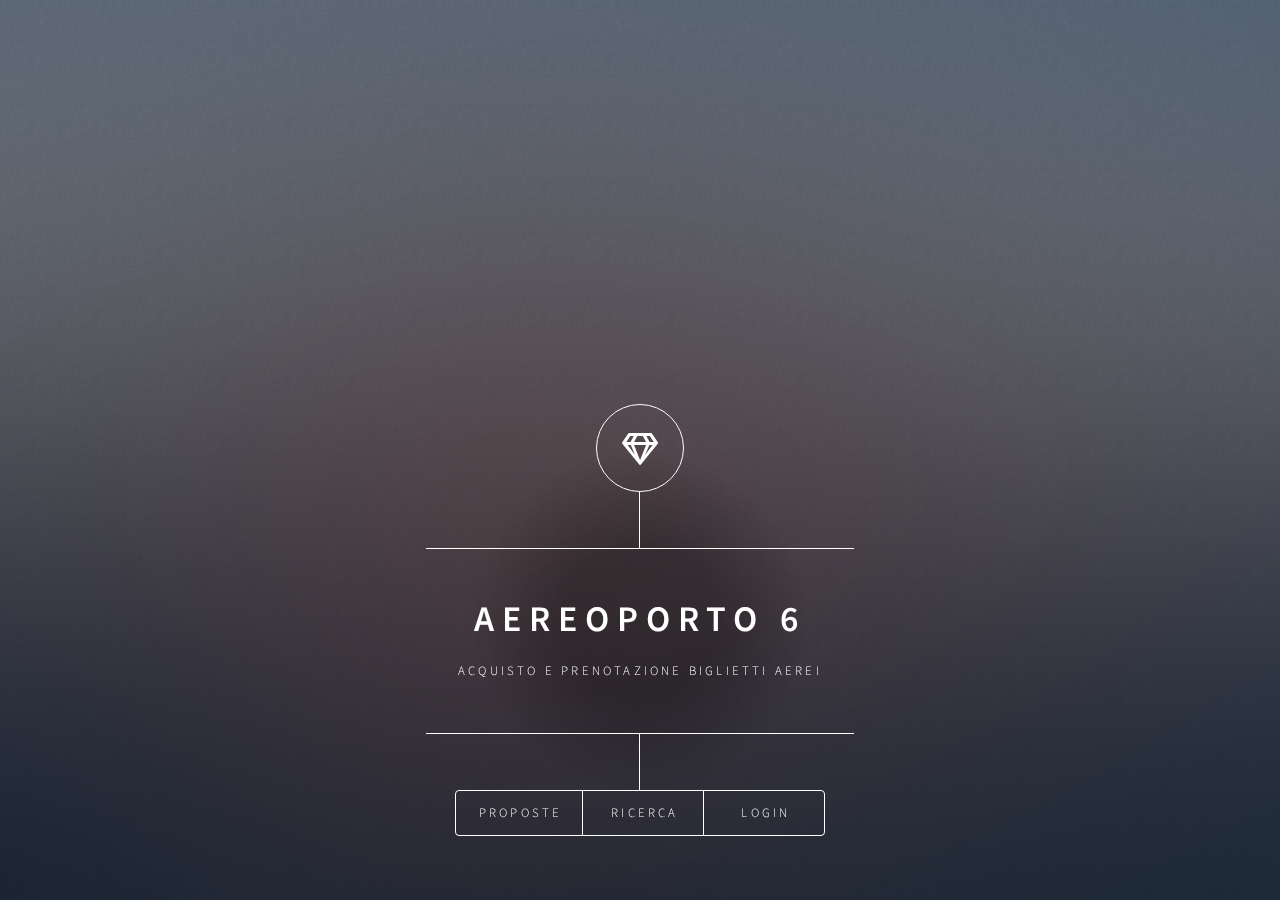
<file: progetto-aereo-6/WebContent/index.html>
﻿
<!DOCTYPE HTML>

<html>
<head>
<title>Aereoporto 6</title>
<meta charset="utf-8" />
<meta name="viewport"
	content="width=device-width, initial-scale=1, user-scalable=no" />
<link rel="stylesheet" href="assets/css/main.css" />
<link rel="stylesheet" href="assets/css/noscript.css" />
</head>
<body onload="loadJSON()">
	<!-- Wrapper -->
	<div id="wrapper">
		<!-- Header -->
		<header id="header">
			<div class="logo">
				<span class="icon fa-gem"></span>
			</div>
			<div class="content">
				<div class="inner">
					<h1>AEREOPORTO 6</h1>
					<p>acquisto e prenotazione biglietti aerei</p>
				</div>
			</div>
			<nav>
				<ul>
					<li><a href="#proposte">Proposte</a></li>
					<li><a href="ricercavoli.html">Ricerca</a></li>
					<li><a href="#login">Login</a></li>
				</ul>
			</nav>
		</header>
		<!-- Main -->
		<div id="main">

			<!-- proposte -->
			<article id="proposte">
				<h2 class="major">Proposte</h2>
				<section>
					<h3 class="major">
						Voli disponibili <a href="ricercavoli.html">Ricerca
							approfondita</a>
					</h3>

					<div class="tabella-ticket" id="tabellaProposte">
						
					</div>
				</section>
			</article>
			<!-- login -->
			<article id="login">
				<h2 class="major">Login</h2>

				<section>
					<h3 class="major">Per favore fai il login prima di continuare</h3>
					<form method="POST" name="modul" action="login.html">
						Username<input type="text" name="username" value=""> 
						Password<input type="password" name="password" value="">
							<br>
							 <input type="button" value="Invia" onClick="convalida()">
							  <a href="#registrazione"><input type="button" value="Registrazione"></a>
					</form>
				</section>

			</article>

			<article id="registrazione">
				<h2 class="major">Registrazione</h2>

				<section>
					<h3 class="major">form</h3>
					<form method="post" name="modulo" action="login.html">
						Nome<input type="text" name="nome"> Cognome<input
							type="text" name="cognome">
							 Username<input type="text"
							name="username">
							 Password<input type="password"
							name="password"> Conferma password<input
							type="password" name="conferma"> Data di nascita (es: 12/04/1978)<input
							type="text" name="nascita">
							 Città <input type="text"name="città"> 
							 Indirizzo<input type="text"
							name="indirizzo"> Telefono(senza spazi nè simboli)<input
							type="text" name="telefono"> Email<input type="text"
							name="email"> <br> <input type="button"
							value="Invia" onClick="registrazione()">
					</form>
				</section>
			</article>
		</div>

	</div>

	<!-- BG -->
	<div id="bg"></div>

	<!-- Scripts -->
	<script src="assets/js/script.js"></script>
	<script src="assets/js/jquery.min.js"></script>
	<script src="assets/js/browser.min.js"></script>
	<script src="assets/js/breakpoints.min.js"></script>
	<script src="assets/js/util.js"></script>
	<script src="assets/js/main.js"></script>

</body>
</html>
</file>
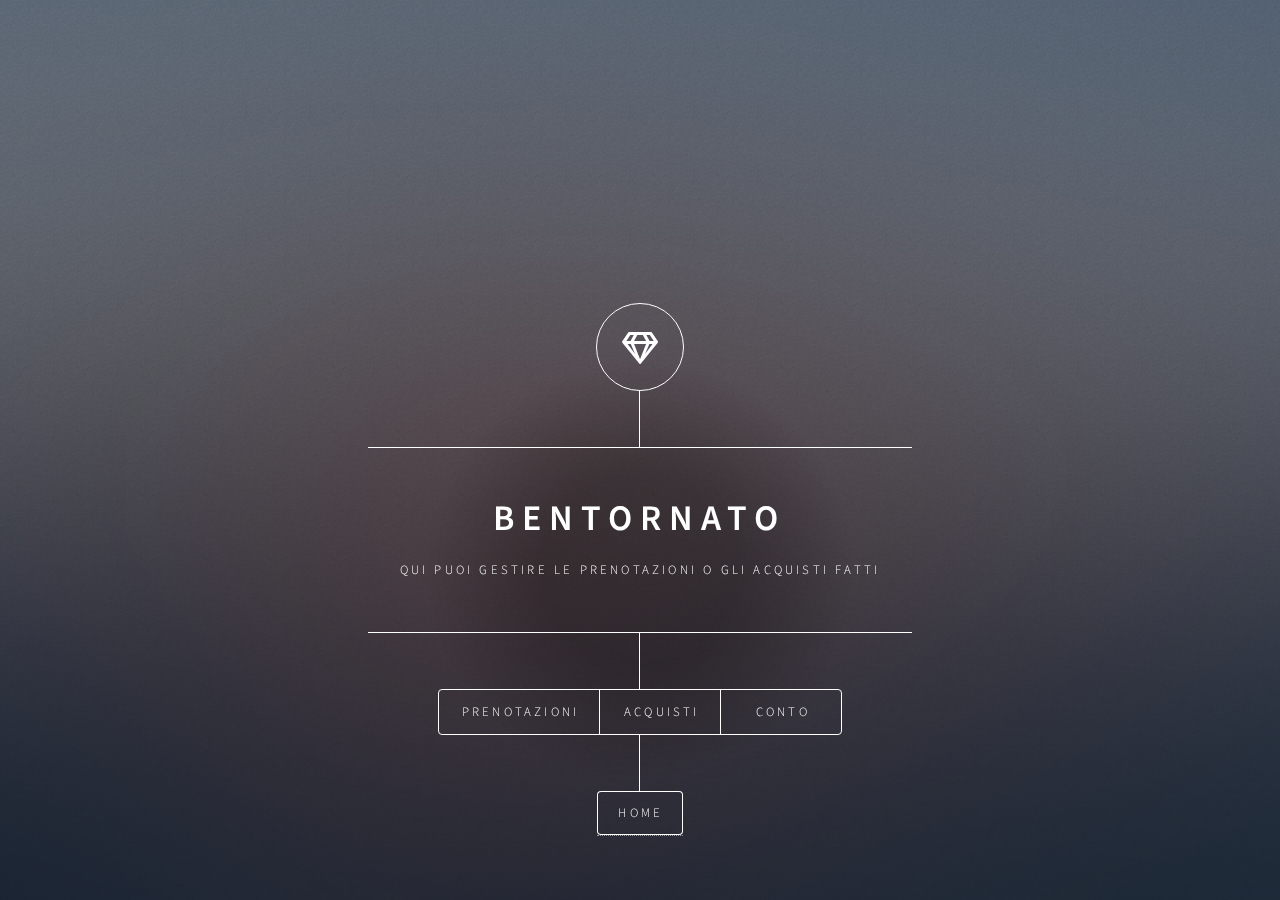
<file: progetto-aereo-6/WebContent/login.html>
﻿
<!DOCTYPE HTML>
<html>
<head>
<title>Aereoporto 6/login</title>
<meta charset="utf-8" />
<meta name="viewport"
	content="width=device-width, initial-scale=1, user-scalable=no" />
<link rel="stylesheet" href="assets/css/main.css" />
	<link rel="stylesheet" href="assets/css/noscript.css" />
</head>
<body onload="tabellaCliente()">

	<!-- Wrapper -->
	<div id="wrapper">

		<!-- Header -->
		<header id="header">
			<div class="logo">
				<span class="icon fa-gem"></span>
			</div>
			<div class="content">
				<div class="inner">
					<h1>Bentornato</h1>
					<p>qui puoi gestire le prenotazioni o gli acquisti fatti</p>
				</div>
			</div>
			<nav>
				<ul>
					<li><a href="#prenota">Prenotazioni</a></li>
					<li><a href="#acquisti">Acquisti</a></li>
					<li><a href="#conto">Conto</a></li>
				</ul>
			</nav>
				<a href="index.html"><input type="button" value="home"></a>
		</header>

		<!-- Main -->
		<div id="main">

			<!-- proposte -->
			<article id="prenota">
				<h2 class="major">Prenotazioni</h2>
				<section>
					<h3 class="major">
						Voli disponibili 
					</h3>
					<div class="tabella-ticket" id="tabellaPrenotazioneCliente">
					</div>
				</section>
			</article>
			<!-- login -->
				<article id="acquisti">
				<h2 class="major">Acquisti</h2>
				<section>
					<h3 class="major">
						Voli disponibili
					</h3>
					<div class="tabella-ticket" id="tabellaAcquistiCliente">
						
					</div>
				</section>
			</article>
			
			<article id="conto">
				<h2 class="major">Conto Corrente</h2>
				<section>
					<h3 class="major">
						Voli disponibili
					</h3>
					<div class="tabella-ticket" id="tabellaContoCliente">
						
					</div>
				</section>
			</article>

		</div>
	</div>
	<!-- BG -->
	<div id="bg"></div>

	<!-- Scripts -->
	<script src="assets/js/script.js"></script>
	<script src="assets/js/jquery.min.js"></script>
	<script src="assets/js/browser.min.js"></script>
	<script src="assets/js/breakpoints.min.js"></script>
	<script src="assets/js/util.js"></script>
	<script src="assets/js/main.js"></script>

</body>
</html>
</file>
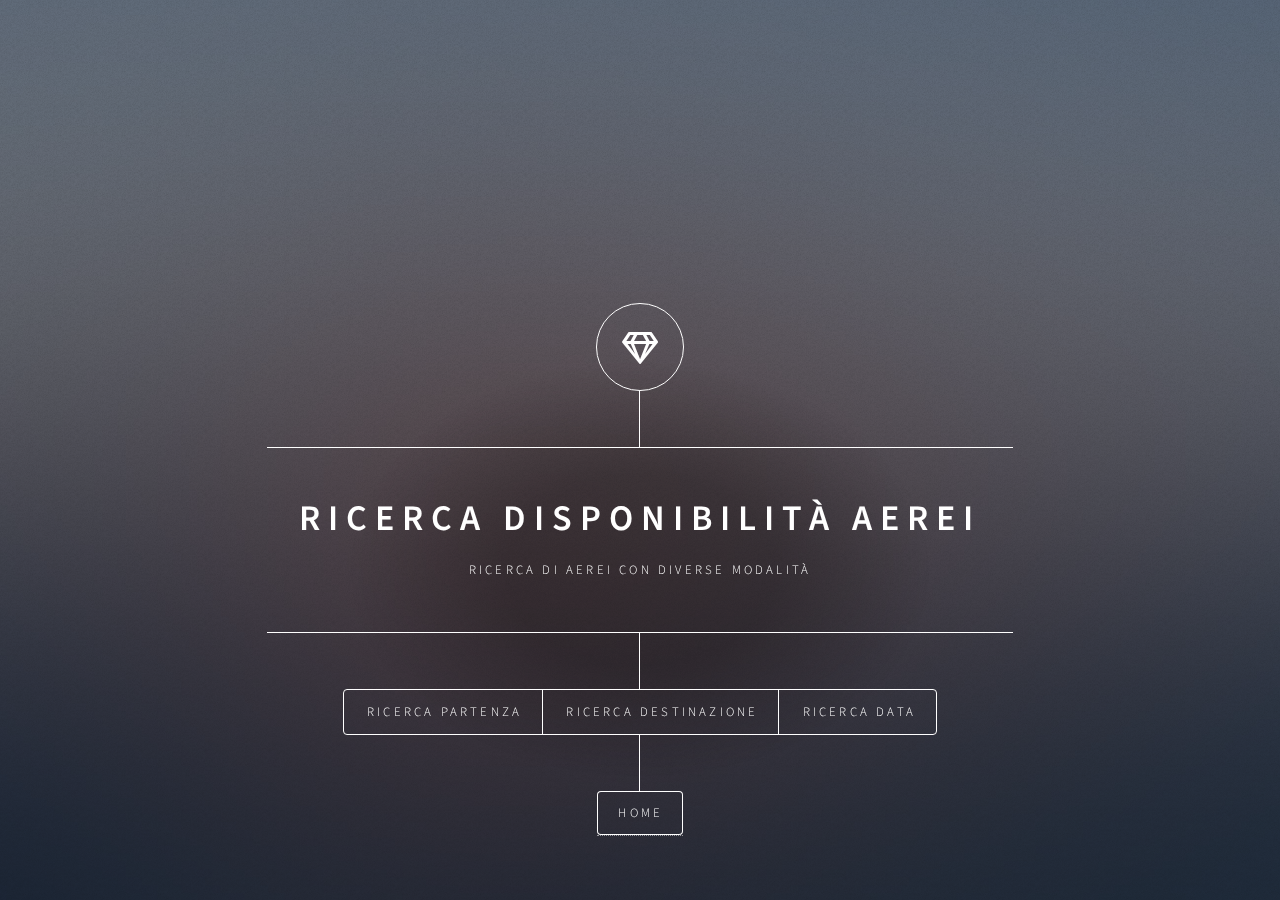
<file: progetto-aereo-6/WebContent/ricercavoli.html>
<!DOCTYPE HTML>
<html>
<head>
<title>Aereoporto 6/Ricerca Aerei</title>
<meta charset="utf-8" />
<meta name="viewport"
	content="width=device-width, initial-scale=1, user-scalable=no" />
<link rel="stylesheet" href="assets/css/main.css" />
</head>
<body class="is-preload">

	<!-- Wrapper -->
	<div id="wrapper">

		<!-- Header -->
		<header id="header">
			<div class="logo">
				<span class="icon fa-gem"></span>
			</div>
			<div class="content">
				<div class="inner">
					<h1>Ricerca Disponibilità Aerei</h1>
					<p>ricerca di aerei con diverse modalità</p>
				</div>
			</div>
			<nav>
				<ul>
					<li><a href="#aereoportoPartenza">Ricerca partenza</a></li>
					<li><a href="#aereoportoDestinazione">Ricerca destinazione</a></li>
					<li><a href="#data">Ricerca data</a></li>
				</ul>
			</nav>

			<a href="index.html"><input type="button" value="home"></a>

		</header>

		<!-- Main -->
		<div id="main">

			<!-- ricerca aereoporto di partenza -->
			<article id="aereoportoPartenza">
				<h2 class="major">aereoporto di partenza</h2>
				<section>
					<form action="">
						<select name="airports" onchange="ricercaPartenza(this.value)">
							<option value="">Select an airport:</option>
							<option value="Milano">Milano</option>
							<option value="Torino">Torino</option>
							<option value="Napoli">Napoli</option>
							<option value="Bari">Bari</option>
							<option value="Roma">Roma</option>
						</select>
					</form>
					<br>
				</section>
				<div class="tabella-ticket" id="tabellaRicercaAirport"></div>
			</article>

			<!-- ricerca per destinazione -->
			<article id="aereoportoDestinazione">
				<h2 class="major">Aereoporto di destinazione</h2>
				<section>
					<form action="">
						<select name="airports" onchange="ricercaDestinazione(this.value)">
							<option value="">Select an airport:</option>
							<option value="Milano">Milano</option>
							<option value="Torino">Torino</option>
							<option value="Napoli">Napoli</option>
							<option value="Bari">Bari</option>
							<option value="Roma">Roma</option>
						</select>
					</form>
					<br>

				</section>
				<div class="tabella-ticket" id="tabellaRicercaAirportDestinazione"></div>
			</article>

			<article id="data">
				<h2 class="major">Ricerca per Data</h2>
				<section>
					<form id="sceltaData" action="#tabellaData" >
						<div class="nativeDateTimePicker">
							<label for="party">Choose a date and time for your departure:</label>
							<input type="datetime-local" id="party" name="bday"> <span
								class="validity"></span>
						</div>
						<p class="fallbackLabel">Choose a date and time for your
							departure:</p>
						<div class="fallbackDateTimePicker">
							<div>
								<span> <label for="day">Day:</label> <select id="day" name="day"></select>
								</span> <span> <label for="month">Month:</label> <select
									id="month" name="month">
										<option selected>1</option>
										<option>2</option>
										<option>3</option>
										<option>4</option>
										<option>5</option>
										<option>6</option>
										<option>7</option>
										<option>8</option>
										<option>9</option>
										<option>10</option>
										<option>11</option>
										<option>12</option>
								</select>
								</span> <span> <label for="year">Year:</label> <select id="year"
									name="year">
								</select>
								</span>
							</div>
							<div>
								<span> <label for="hour">Hour:</label> <select id="hour"
									name="hour">
								</select>
								</span> <span> <label for="minute">Minute:</label> <select
									id="minute" name="minute">
								</select>
								</span>
							</div>
						</div>
						<br>
						<ul class="actions">
							<li><input type="submit"  value="Send Info" onclick="ricercaData()" 
								class="primary" /></li>
						</ul>
					</form>
					<br>
				</section>
			</article>
			
			<article id="tabellaData">
				<h2 class="major">Ricerca per Data</h2>
				<section>
					<div class="tabella-ticket" id="tabellaRicercaData"></div>
					<br>
				</section>
			</article>
			
			<article id="login">
				<h2 class="major">Login</h2>


				<section>
					<h3 class="major">Form</h3>
					<form method="post" action="login.html" onclick="convalida()">
						<div class="fields">
							<div class="field half">
								<label for="name">Username</label> <input type="text"
									name="name" id="name" value="" placeholder="Jane Doe" />
							</div>
							<div class="field half">
								<label for="password">Password</label> <input type="password"
									name="password" id="password" value=""
									placeholder="password" />
							</div>
						</div>
						<ul class="actions">
							<li><input type="submit" value="Invia"
								class="primary" /></li>
							<li><input type="reset" value="Reset" /></li>
							<li><a href="#registrazione"><input type="button" value="Registrazione" /></a></li>
							
						</ul>
					</form>
				</section>

			</article>

			<article id="registrazione">
				<h2 class="major">Registrazione</h2>
				<section>
					<h3 class="major">Form</h3>
					<form method="post" name="modulo" action="login.html">
						Nome<input type="text" name="nome"> Cognome<input
							type="text" name="cognome"> Nickname<input type="text"
							name="nickname"> Password<input type="password"
							name="password"> Conferma password<input
							type="password" name="conferma"> Data di nascita (es: 12/04/1978)<input
							type="text" name="nascita">
							 Città <input type="text"name="città"> 
							 Indirizzo<input type="text"
							name="indirizzo"> Telefono(senza spazi nè simboli)<input
							type="text" name="telefono"> Email<input type="text"
							name="email"> <br> <input type="button"
							value="Invia" onClick="registrazione()">
					</form>
				</section>

			</article>
			
		</div>
	</div>
	<!-- BG -->
	<div id="bg"></div>

	<!-- Scripts -->
	<script src="assets/js/script.js"></script>
	<script src="assets/js/jquery.min.js"></script>
	<script src="assets/js/browser.min.js"></script>
	<script src="assets/js/breakpoints.min.js"></script>
	<script src="assets/js/util.js"></script>
	<script src="assets/js/main.js"></script>

</body>
</html>
</file>
<file: progetto-aereo-6/WebContent/assets/css/noscript.css>
/*
	Dimension by HTML5 UP
	html5up.net | @ajlkn
	Free for personal and commercial use under the CCA 3.0 license (html5up.net/license)
*/

/* BG */

	body.is-preload #bg:before {
		background-color: transparent;
	}

/* Header */

	body.is-preload #header {
		-moz-filter: none;
		-webkit-filter: none;
		-ms-filter: none;
		filter: none;
	}

		body.is-preload #header > * {
			opacity: 1;
		}

		body.is-preload #header .content .inner {
			max-height: none;
			padding: 3rem 2rem;
			opacity: 1;
		}

/* Main */

	#main article {
		opacity: 1;
		margin: 4rem 0 0 0;
	}
</file>
<file: progetto-aereo-6/WebContent/assets/css/main.css>
@import url(fontawesome-all.min.css);
@import url("https://fonts.googleapis.com/css?family=Source+Sans+Pro:300italic,600italic,300,600");

/*
	Dimension by HTML5 UP
	html5up.net | @ajlkn
	Free for personal and commercial use under the CCA 3.0 license (html5up.net/license)
*/

html, body, div, span, applet, object,
iframe, h1, h2, h3, h4, h5, h6, p, blockquote,
pre, a, abbr, acronym, address, big, cite,
code, del, dfn, em, img, ins, kbd, q, s, samp,
small, strike, strong, sub, sup, tt, var, b,
u, i, center, dl, dt, dd, ol, ul, li, fieldset,
form, label, legend, table, caption, tbody,
tfoot, thead, tr, th, td, article, aside,
canvas, details, embed, figure, figcaption,
footer, header, hgroup, menu, nav, output, ruby,
section, summary, time, mark, audio, video {
	margin: 0;
	padding: 0;
	border: 0;
	font-size: 150%;
	font: inherit;
	vertical-align: baseline;}

article, aside, details, figcaption, figure,
footer, header, hgroup, menu, nav, section {
	display: block;}

body {
	line-height: 1;
}

ol, ul {
	list-style: none;
}

blockquote, q {
	quotes: none;
}

	blockquote:before, blockquote:after, q:before, q:after {
		content: '';
		content: none;
	}

table {
	border-collapse: collapse;
	border-spacing: 0;
}

body {
	-webkit-text-size-adjust: none;
}

mark {
	background-color: transparent;
	color: inherit;
}

input::-moz-focus-inner {
	border: 0;
	padding: 0;
}

input, select, textarea {
	-moz-appearance: none;
	-webkit-appearance: none;
	-ms-appearance: none;
	appearance: none;
}

/* Basic */

	@-ms-viewport {
		width: device-width;
	}

	@media screen and (max-width: 480px) {

		html, body {
			min-width: 320px;
		}

	}

	html {
		box-sizing: border-box;
	}

	*, *:before, *:after {
		box-sizing: inherit;
	}

	body {
		background: #1b1f22;
	}

		body.is-preload *, body.is-preload *:before, body.is-preload *:after {
			-moz-animation: none !important;
			-webkit-animation: none !important;
			-ms-animation: none !important;
			animation: none !important;
			-moz-transition: none !important;
			-webkit-transition: none !important;
			-ms-transition: none !important;
			transition: none !important;
		}

/* Type */

	html {
		font-size: 16pt;
	}

		@media screen and (max-width: 1680px) {

			html {
				font-size: 12pt;
			}

		}

		@media screen and (max-width: 736px) {

			html {
				font-size: 11pt;
			}

		}

		@media screen and (max-width: 360px) {

			html {
				font-size: 10pt;
			}

		}

	body, input, select, textarea {
		color: #ffffff;
		font-family: "Source Sans Pro", sans-serif;
		font-weight: 300;
		font-size: 1rem;
		line-height: 1.65;
	}

	a {
		-moz-transition: color 0.2s ease-in-out, background-color 0.2s ease-in-out, border-bottom-color 0.2s ease-in-out;
		-webkit-transition: color 0.2s ease-in-out, background-color 0.2s ease-in-out, border-bottom-color 0.2s ease-in-out;
		-ms-transition: color 0.2s ease-in-out, background-color 0.2s ease-in-out, border-bottom-color 0.2s ease-in-out;
		transition: color 0.2s ease-in-out, background-color 0.2s ease-in-out, border-bottom-color 0.2s ease-in-out;
		border-bottom: dotted 1px rgba(255, 255, 255, 0.5);
		text-decoration: none;
		color: inherit;
	}

		a:hover {
			border-bottom-color: transparent;
		}

	strong, b {
		color: #ffffff;
		font-weight: 600;
	}

	em, i {
		font-style: italic;
	}

	p {
		margin: 0 0 2rem 0;
	}

	h1, h2, h3, h4, h5, h6 {
		color: #ffffff;
		font-weight: 600;
		line-height: 1.5;
		margin: 0 0 1rem 0;
		text-transform: uppercase;
		letter-spacing: 0.2rem;
	}

		h1 a, h2 a, h3 a, h4 a, h5 a, h6 a {
			color: inherit;
			text-decoration: none;
		}

		h1.major, h2.major, h3.major, h4.major, h5.major, h6.major {
			border-bottom: solid 1px #ffffff;
			width: -moz-max-content;
			width: -webkit-max-content;
			width: -ms-max-content;
			width: max-content;
			padding-bottom: 0.5rem;
			margin: 0 0 2rem 0;
		}

	h1 {
		font-size: 2.25rem;
		line-height: 1.3;
		letter-spacing: 0.5rem;
	}

	h2 {
		font-size: 1.5rem;
		line-height: 1.4;
		letter-spacing: 0.5rem;
	}

	h3 {
		font-size: 1rem;
	}

	h4 {
		font-size: 0.8rem;
	}

	h5 {
		font-size: 0.7rem;
	}

	h6 {
		font-size: 0.6rem;
	}

	@media screen and (max-width: 736px) {

		h1 {
			font-size: 1.75rem;
			line-height: 1.4;
		}

		h2 {
			font-size: 1.25em;
			line-height: 1.5;
		}

	}

	sub {
		font-size: 0.8rem;
		position: relative;
		top: 0.5rem;
	}

	sup {
		font-size: 0.8rem;
		position: relative;
		top: -0.5rem;
	}

	blockquote {
		border-left: solid 4px #ffffff;
		font-style: italic;
		margin: 0 0 2rem 0;
		padding: 0.5rem 0 0.5rem 2rem;
	}

	code {
		background: rgba(255, 255, 255, 0.075);
		border-radius: 4px;
		font-family: "Courier New", monospace;
		font-size: 0.9rem;
		margin: 0 0.25rem;
		padding: 0.25rem 0.65rem;
	}

	pre {
		-webkit-overflow-scrolling: touch;
		font-family: "Courier New", monospace;
		font-size: 0.9rem;
		margin: 0 0 2rem 0;
	}

		pre code {
			display: block;
			line-height: 1.75;
			padding: 1rem 1.5rem;
			overflow-x: auto;
		}

	hr {
		border: 0;
		border-bottom: solid 1px #ffffff;
		margin: 2.75rem 0;
	}

	.align-left {
		text-align: left;
	}

	.align-center {
		text-align: center;
	}

	.align-right {
		text-align: right;
	}

/* Form */

	form {
		margin: 0 0 2rem 0;
	}

		form > :last-child {
			margin-bottom: 0;
		}

		form > .fields {
			display: -moz-flex;
			display: -webkit-flex;
			display: -ms-flex;
			display: flex;
			-moz-flex-wrap: wrap;
			-webkit-flex-wrap: wrap;
			-ms-flex-wrap: wrap;
			flex-wrap: wrap;
			width: calc(100% + 3rem);
			margin: -1.5rem 0 2rem -1.5rem;
		}

			form > .fields > .field {
				-moz-flex-grow: 0;
				-webkit-flex-grow: 0;
				-ms-flex-grow: 0;
				flex-grow: 0;
				-moz-flex-shrink: 0;
				-webkit-flex-shrink: 0;
				-ms-flex-shrink: 0;
				flex-shrink: 0;
				padding: 1.5rem 0 0 1.5rem;
				width: calc(100% - 1.5rem);
			}

				form > .fields > .field.half {
					width: calc(50% - 0.75rem);
				}

				form > .fields > .field.third {
					width: calc(100%/3 - 0.5rem);
				}

				form > .fields > .field.quarter {
					width: calc(25% - 0.375rem);
				}

		@media screen and (max-width: 480px) {

			form > .fields {
				width: calc(100% + 3rem);
				margin: -1.5rem 0 2rem -1.5rem;
			}

				form > .fields > .field {
					padding: 1.5rem 0 0 1.5rem;
					width: calc(100% - 1.5rem);
				}

					form > .fields > .field.half {
						width: calc(100% - 1.5rem);
					}

					form > .fields > .field.third {
						width: calc(100% - 1.5rem);
					}

					form > .fields > .field.quarter {
						width: calc(100% - 1.5rem);
					}

		}

	label {
		color: #ffffff;
		display: block;
		font-size: 0.8rem;
		font-weight: 300;
		letter-spacing: 0.2rem;
		line-height: 1.5;
		margin: 0 0 1rem 0;
		text-transform: uppercase;
	}

	input[type="text"],
	input[type="password"],
	input[type="email"],
	input[type="tel"],
	select,
	textarea {
		-moz-appearance: none;
		-webkit-appearance: none;
		-ms-appearance: none;
		appearance: none;
		-moz-transition: border-color 0.2s ease-in-out, box-shadow 0.2s ease-in-out, background-color 0.2s ease-in-out;
		-webkit-transition: border-color 0.2s ease-in-out, box-shadow 0.2s ease-in-out, background-color 0.2s ease-in-out;
		-ms-transition: border-color 0.2s ease-in-out, box-shadow 0.2s ease-in-out, background-color 0.2s ease-in-out;
		transition: border-color 0.2s ease-in-out, box-shadow 0.2s ease-in-out, background-color 0.2s ease-in-out;
		background-color: transparent;
		border-radius: 4px;
		border: solid 1px #ffffff;
		color: inherit;
		display: block;
		outline: 0;
		padding: 0 1rem;
		text-decoration: none;
		width: 100%;
	}

		input[type="text"]:invalid,
		input[type="password"]:invalid,
		input[type="email"]:invalid,
		input[type="tel"]:invalid,
		select:invalid,
		textarea:invalid {
			box-shadow: none;
		}

		input[type="text"]:focus,
		input[type="password"]:focus,
		input[type="email"]:focus,
		input[type="tel"]:focus,
		select:focus,
		textarea:focus {
			background: rgba(255, 255, 255, 0.075);
			border-color: #ffffff;
			box-shadow: 0 0 0 1px #ffffff;
		}

	select {
		background-image: url("data:image/svg+xml;charset=utf8,%3Csvg xmlns='http://www.w3.org/2000/svg' width='40' height='40' preserveAspectRatio='none' viewBox='0 0 40 40'%3E%3Cpath d='M9.4,12.3l10.4,10.4l10.4-10.4c0.2-0.2,0.5-0.4,0.9-0.4c0.3,0,0.6,0.1,0.9,0.4l3.3,3.3c0.2,0.2,0.4,0.5,0.4,0.9 c0,0.4-0.1,0.6-0.4,0.9L20.7,31.9c-0.2,0.2-0.5,0.4-0.9,0.4c-0.3,0-0.6-0.1-0.9-0.4L4.3,17.3c-0.2-0.2-0.4-0.5-0.4-0.9 c0-0.4,0.1-0.6,0.4-0.9l3.3-3.3c0.2-0.2,0.5-0.4,0.9-0.4S9.1,12.1,9.4,12.3z' fill='%23ffffff' /%3E%3C/svg%3E");
		background-size: 1.25rem;
		background-repeat: no-repeat;
		background-position: calc(100% - 1rem) center;
		height: 2.75rem;
		padding-right: 2.75rem;
		text-overflow: ellipsis;
	}

		select option {
			color: #ffffff;
			background: #1b1f22;
		}

		select:focus::-ms-value {
			background-color: transparent;
		}

		select::-ms-expand {
			display: none;
		}

	input[type="text"],
	input[type="password"],
	input[type="email"],
	select {
		height: 2.75rem;
	}

	textarea {
		padding: 0.75rem 1rem;
	}

	input[type="checkbox"],
	input[type="radio"] {
		-moz-appearance: none;
		-webkit-appearance: none;
		-ms-appearance: none;
		appearance: none;
		display: block;
		float: left;
		margin-right: -2rem;
		opacity: 0;
		width: 1rem;
		z-index: -1;
	}

		input[type="checkbox"] + label,
		input[type="radio"] + label {
			text-decoration: none;
			-moz-user-select: none;
			-webkit-user-select: none;
			-ms-user-select: none;
			user-select: none;
			color: #ffffff;
			cursor: pointer;
			display: inline-block;
			font-size: 0.8rem;
			font-weight: 300;
			margin: 0 0 0.5rem 0;
			padding-left: 2.65rem;
			padding-right: 0.75rem;
			position: relative;
		}

			input[type="checkbox"] + label:before,
			input[type="radio"] + label:before {
				-moz-osx-font-smoothing: grayscale;
				-webkit-font-smoothing: antialiased;
				display: inline-block;
				font-style: normal;
				font-variant: normal;
				text-rendering: auto;
				line-height: 1;
				text-transform: none !important;
				font-family: 'Font Awesome 5 Free';
				font-weight: 900;
			}

			input[type="checkbox"] + label:before,
			input[type="radio"] + label:before {
				-moz-transition: border-color 0.2s ease-in-out, box-shadow 0.2s ease-in-out, background-color 0.2s ease-in-out;
				-webkit-transition: border-color 0.2s ease-in-out, box-shadow 0.2s ease-in-out, background-color 0.2s ease-in-out;
				-ms-transition: border-color 0.2s ease-in-out, box-shadow 0.2s ease-in-out, background-color 0.2s ease-in-out;
				transition: border-color 0.2s ease-in-out, box-shadow 0.2s ease-in-out, background-color 0.2s ease-in-out;
				border-radius: 4px;
				border: solid 1px #ffffff;
				content: '';
				display: inline-block;
				height: 1.65rem;
				left: 0;
				line-height: 1.65rem;
				position: absolute;
				text-align: center;
				top: -0.15rem;
				width: 1.65rem;
			}

		input[type="checkbox"]:checked + label:before,
		input[type="radio"]:checked + label:before {
			background: #ffffff !important;
			border-color: #ffffff !important;
			color: #1b1f22;
			content: '\f00c';
		}

		input[type="checkbox"]:focus + label:before,
		input[type="radio"]:focus + label:before {
			background: rgba(255, 255, 255, 0.075);
			border-color: #ffffff;
			box-shadow: 0 0 0 1px #ffffff;
		}

	input[type="checkbox"] + label:before {
		border-radius: 4px;
	}

	input[type="radio"] + label:before {
		border-radius: 100%;
	}

	::-webkit-input-placeholder {
		color: rgba(255, 255, 255, 0.5) !important;
		opacity: 1.0;
	}

	:-moz-placeholder {
		color: rgba(255, 255, 255, 0.5) !important;
		opacity: 1.0;
	}

	::-moz-placeholder {
		color: rgba(255, 255, 255, 0.5) !important;
		opacity: 1.0;
	}

	:-ms-input-placeholder {
		color: rgba(255, 255, 255, 0.5) !important;
		opacity: 1.0;
	}

	.formerize-placeholder {
		color: rgba(255, 255, 255, 0.5) !important;
		opacity: 1.0;
	}

/* Box */

	.box {
		border-radius: 4px;
		border: solid 1px #ffffff;
		margin-bottom: 2rem;
		padding: 1.5em;
	}

		.box > :last-child,
		.box > :last-child > :last-child,
		.box > :last-child > :last-child > :last-child {
			margin-bottom: 0;
		}

		.box.alt {
			border: 0;
			border-radius: 0;
			padding: 0;
		}

/* Icon */

	.icon {
		text-decoration: none;
		border-bottom: none;
		position: relative;
	}

		.icon:before {
			-moz-osx-font-smoothing: grayscale;
			-webkit-font-smoothing: antialiased;
			display: inline-block;
			font-style: normal;
			font-variant: normal;
			text-rendering: auto;
			line-height: 1;
			text-transform: none !important;
			font-family: 'Font Awesome 5 Free';
			font-weight: 400;
		}

		.icon > .label {
			display: none;
		}

		.icon:before {
			line-height: inherit;
		}

		.icon.solid:before {
			font-weight: 900;
		}

		.icon.brands:before {
			font-family: 'Font Awesome 5 Brands';
		}

/* Image */

	.image {
		border-radius: 4px;
		border: 0;
		display: inline-block;
		position: relative;
	}

		.image:before {
			pointer-events: none;
			background-image: url("../../images/overlay.png");
			background-color: rgba(19, 21, 25, 0.5);
			border-radius: 4px;
			content: '';
			display: block;
			height: 100%;
			left: 0;
			opacity: 0.5;
			position: absolute;
			top: 0;
			width: 100%;
		}

		.image img {
			border-radius: 4px;
			display: block;
		}

		.image.left, .image.right {
			max-width: 40%;
		}

			.image.left img, .image.right img {
				width: 100%;
			}

		.image.left {
			float: left;
			padding: 0 1.5em 1em 0;
			top: 0.25em;
		}

		.image.right {
			float: right;
			padding: 0 0 1em 1.5em;
			top: 0.25em;
		}

		.image.fit {
			display: block;
			margin: 0 0 2rem 0;
			width: 100%;
		}

			.image.fit img {
				width: 100%;
			}

		.image.main {
			display: block;
			margin: 2.5rem 0;
			width: 100%;
		}

			.image.main img {
				width: 100%;
			}

		@media screen and (max-width: 736px) {

			.image.main {
				margin: 2rem 0;
			}

		}

		@media screen and (max-width: 480px) {

			.image.main {
				margin: 1.5rem 0;
			}

		}

/* List */

	ol {
		list-style: decimal;
		margin: 0 0 2rem 0;
		padding-left: 1.25em;
	}

		ol li {
			padding-left: 0.25em;
		}

	ul {
		list-style: disc;
		margin: 0 0 2rem 0;
		padding-left: 1em;
	}

		ul li {
			padding-left: 0.5em;
		}

		ul.alt {
			list-style: none;
			padding-left: 0;
		}

			ul.alt li {
				border-top: solid 1px #ffffff;
				padding: 0.5em 0;
			}

				ul.alt li:first-child {
					border-top: 0;
					padding-top: 0;
				}

	dl {
		margin: 0 0 2rem 0;
	}

		dl dt {
			display: block;
			font-weight: 600;
			margin: 0 0 1rem 0;
		}

		dl dd {
			margin-left: 2rem;
		}

/* Actions */

	ul.actions {
		display: -moz-flex;
		display: -webkit-flex;
		display: -ms-flex;
		display: flex;
		cursor: default;
		list-style: none;
		margin-left: -1rem;
		padding-left: 0;
	}

		ul.actions li {
			padding: 0 0 0 1rem;
			vertical-align: middle;
		}

		ul.actions.special {
			-moz-justify-content: center;
			-webkit-justify-content: center;
			-ms-justify-content: center;
			justify-content: center;
			width: 100%;
			margin-left: 0;
		}

			ul.actions.special li:first-child {
				padding-left: 0;
			}

		ul.actions.stacked {
			-moz-flex-direction: column;
			-webkit-flex-direction: column;
			-ms-flex-direction: column;
			flex-direction: column;
			margin-left: 0;
		}

			ul.actions.stacked li {
				padding: 1.3rem 0 0 0;
			}

				ul.actions.stacked li:first-child {
					padding-top: 0;
				}

		ul.actions.fit {
			width: calc(100% + 1rem);
		}

			ul.actions.fit li {
				-moz-flex-grow: 1;
				-webkit-flex-grow: 1;
				-ms-flex-grow: 1;
				flex-grow: 1;
				-moz-flex-shrink: 1;
				-webkit-flex-shrink: 1;
				-ms-flex-shrink: 1;
				flex-shrink: 1;
				width: 100%;
			}

				ul.actions.fit li > * {
					width: 100%;
				}

			ul.actions.fit.stacked {
				width: 100%;
			}

		@media screen and (max-width: 480px) {

			ul.actions:not(.fixed) {
				-moz-flex-direction: column;
				-webkit-flex-direction: column;
				-ms-flex-direction: column;
				flex-direction: column;
				margin-left: 0;
				width: 100% !important;
			}

				ul.actions:not(.fixed) li {
					-moz-flex-grow: 1;
					-webkit-flex-grow: 1;
					-ms-flex-grow: 1;
					flex-grow: 1;
					-moz-flex-shrink: 1;
					-webkit-flex-shrink: 1;
					-ms-flex-shrink: 1;
					flex-shrink: 1;
					padding: 1rem 0 0 0;
					text-align: center;
					width: 100%;
				}

					ul.actions:not(.fixed) li > * {
						width: 100%;
					}

					ul.actions:not(.fixed) li:first-child {
						padding-top: 0;
					}

					ul.actions:not(.fixed) li input[type="submit"],
					ul.actions:not(.fixed) li input[type="reset"],
					ul.actions:not(.fixed) li input[type="button"],
					ul.actions:not(.fixed) li button,
					ul.actions:not(.fixed) li .button {
						width: 100%;
					}

						ul.actions:not(.fixed) li input[type="submit"].icon:before,
						ul.actions:not(.fixed) li input[type="reset"].icon:before,
						ul.actions:not(.fixed) li input[type="button"].icon:before,
						ul.actions:not(.fixed) li button.icon:before,
						ul.actions:not(.fixed) li .button.icon:before {
							margin-left: -0.5em;
						}

		}

/* Icons */

	ul.icons {
		cursor: default;
		list-style: none;
		padding-left: 0;
	}

		ul.icons li {
			display: inline-block;
			padding: 0 0.75em 0 0;
		}

			ul.icons li:last-child {
				padding-right: 0;
			}

			ul.icons li a {
				border-radius: 100%;
				box-shadow: inset 0 0 0 1px #ffffff;
				display: inline-block;
				height: 2.25rem;
				line-height: 2.25rem;
				text-align: center;
				width: 2.25rem;
			}

				ul.icons li a:hover {
					background-color: rgba(255, 255, 255, 0.075);
				}

				ul.icons li a:active {
					background-color: rgba(255, 255, 255, 0.175);
				}

/* Table */

	.table-wrapper {
		-webkit-overflow-scrolling: touch;
		overflow-x: auto;
	}

	table {
		margin: 0 0 2rem 0;
		width: 100%;
	}

		table tbody tr {
			border: solid 1px #ffffff;
			border-left: 0;
			border-right: 0;
		}

			table tbody tr:nth-child(2n + 1) {
				background-color: rgba(255, 255, 255, 0.075);
			}

		table td {
			padding: 0.75em 0.75em;
		}

		table th {
			color: #ffffff;
			font-size: 0.9em;
			font-weight: 600;
			padding: 0 0.75em 0.75em 0.75em;
			text-align: left;
		}

		table thead {
			border-bottom: solid 2px #ffffff;
		}

		table tfoot {
			border-top: solid 2px #ffffff;
		}

		table.alt {
			border-collapse: separate;
		}

			table.alt tbody tr td {
				border: solid 1px #ffffff;
				border-left-width: 0;
				border-top-width: 0;
			}

				table.alt tbody tr td:first-child {
					border-left-width: 1px;
				}

			table.alt tbody tr:first-child td {
				border-top-width: 1px;
			}

			table.alt thead {
				border-bottom: 0;
			}

			table.alt tfoot {
				border-top: 0;
			}

/* Button */

	input[type="submit"],
	input[type="reset"],
	input[type="button"],
	button,
	.button {
		-moz-appearance: none;
		-webkit-appearance: none;
		-ms-appearance: none;
		appearance: none;
		-moz-transition: background-color 0.2s ease-in-out, color 0.2s ease-in-out;
		-webkit-transition: background-color 0.2s ease-in-out, color 0.2s ease-in-out;
		-ms-transition: background-color 0.2s ease-in-out, color 0.2s ease-in-out;
		transition: background-color 0.2s ease-in-out, color 0.2s ease-in-out;
		background-color: transparent;
		border-radius: 4px;
		border: 0;
		box-shadow: inset 0 0 0 1px #ffffff;
		color: #ffffff !important;
		cursor: pointer;
		display: inline-block;
		font-size: 0.8rem;
		font-weight: 300;
		height: 2.75rem;
		letter-spacing: 0.2rem;
		line-height: 2.75rem;
		outline: 0;
		padding: 0 1.25rem 0 1.35rem;
		text-align: center;
		text-decoration: none;
		text-transform: uppercase;
		white-space: nowrap;
	}

		input[type="submit"]:hover,
		input[type="reset"]:hover,
		input[type="button"]:hover,
		button:hover,
		.button:hover {
			background-color: rgba(255, 255, 255, 0.075);
		}

		input[type="submit"]:active,
		input[type="reset"]:active,
		input[type="button"]:active,
		button:active,
		.button:active {
			background-color: rgba(255, 255, 255, 0.175);
		}

		input[type="submit"].icon:before,
		input[type="reset"].icon:before,
		input[type="button"].icon:before,
		button.icon:before,
		.button.icon:before {
			margin-right: 0.5em;
		}

		input[type="submit"].fit,
		input[type="reset"].fit,
		input[type="button"].fit,
		button.fit,
		.button.fit {
			width: 100%;
		}

		input[type="submit"].small,
		input[type="reset"].small,
		input[type="button"].small,
		button.small,
		.button.small {
			font-size: 0.6rem;
			height: 2.0625rem;
			line-height: 2.0625rem;
		}

		input[type="submit"].primary,
		input[type="reset"].primary,
		input[type="button"].primary,
		button.primary,
		.button.primary {
			background-color: #ffffff;
			color: #1b1f22 !important;
			font-weight: 600;
		}

		input[type="submit"].disabled, input[type="submit"]:disabled,
		input[type="reset"].disabled,
		input[type="reset"]:disabled,
		input[type="button"].disabled,
		input[type="button"]:disabled,
		button.disabled,
		button:disabled,
		.button.disabled,
		.button:disabled {
			pointer-events: none;
			cursor: default;
			opacity: 0.25;
		}

	input[type="submit"],
	input[type="reset"],
	input[type="button"],
	button {
		line-height: calc(2.75rem - 2px);
	}

/* BG */

	#bg {
		-moz-transform: scale(1.0);
		-webkit-transform: scale(1.0);
		-ms-transform: scale(1.0);
		transform: scale(1.0);
		-webkit-backface-visibility: hidden;
		position: fixed;
		top: 0;
		left: 0;
		width: 100%;
		height: 100vh;
		z-index: 1;
	}

		#bg:before, #bg:after {
			content: '';
			display: block;
			position: absolute;
			top: 0;
			left: 0;
			width: 100%;
			height: 100%;
		}

		#bg:before {
			-moz-transition: background-color 2.5s ease-in-out;
			-webkit-transition: background-color 2.5s ease-in-out;
			-ms-transition: background-color 2.5s ease-in-out;
			transition: background-color 2.5s ease-in-out;
			-moz-transition-delay: 0.75s;
			-webkit-transition-delay: 0.75s;
			-ms-transition-delay: 0.75s;
			transition-delay: 0.75s;
			background-image: linear-gradient(to top, rgba(19, 21, 25, 0.5), rgba(19, 21, 25, 0.5)), url("../../images/overlay.png");
			background-size: auto,
 256px 256px;
			background-position: center,
 center;
			background-repeat: no-repeat,
 repeat;
			z-index: 2;
		}

		#bg:after {
			-moz-transform: scale(1.125);
			-webkit-transform: scale(1.125);
			-ms-transform: scale(1.125);
			transform: scale(1.125);
			-moz-transition: -moz-transform 0.325s ease-in-out, -moz-filter 0.325s ease-in-out;
			-webkit-transition: -webkit-transform 0.325s ease-in-out, -webkit-filter 0.325s ease-in-out;
			-ms-transition: -ms-transform 0.325s ease-in-out, -ms-filter 0.325s ease-in-out;
			transition: transform 0.325s ease-in-out, filter 0.325s ease-in-out;
			background-image: url("../../images/bg.jpg");
			background-position: center;
			background-size: cover;
			background-repeat: no-repeat;
			z-index: 1;
		}

		body.is-article-visible #bg:after {
			-moz-transform: scale(1.0825);
			-webkit-transform: scale(1.0825);
			-ms-transform: scale(1.0825);
			transform: scale(1.0825);
			-moz-filter: blur(0.2rem);
			-webkit-filter: blur(0.2rem);
			-ms-filter: blur(0.2rem);
			filter: blur(0.2rem);
		}

		body.is-preload #bg:before {
			background-color: #000000;
		}

/* Wrapper */

	#wrapper {
		display: -moz-flex;
		display: -webkit-flex;
		display: -ms-flex;
		display: flex;
		-moz-flex-direction: column;
		-webkit-flex-direction: column;
		-ms-flex-direction: column;
		flex-direction: column;
		-moz-align-items: center;
		-webkit-align-items: center;
		-ms-align-items: center;
		align-items: center;
		-moz-justify-content: space-between;
		-webkit-justify-content: space-between;
		-ms-justify-content: space-between;
		justify-content: space-between;
		position: relative;
		min-height: 100vh;
		width: 100%;
		padding: 4rem 2rem;
		z-index: 3;
	}

		#wrapper:before {
			content: '';
			display: block;
		}

		@media screen and (max-width: 1680px) {

			#wrapper {
				padding: 4rem 2rem;
			}

		}

		@media screen and (max-width: 736px) {

			#wrapper {
				padding: 2rem 1rem;
			}

		}

		@media screen and (max-width: 480px) {

			#wrapper {
				padding: 1rem;
			}

		}

/* Header */

	#header {
		display: -moz-flex;
		display: -webkit-flex;
		display: -ms-flex;
		display: flex;
		-moz-flex-direction: column;
		-webkit-flex-direction: column;
		-ms-flex-direction: column;
		flex-direction: column;
		-moz-align-items: center;
		-webkit-align-items: center;
		-ms-align-items: center;
		align-items: center;
		-moz-transition: -moz-transform 0.325s ease-in-out, -moz-filter 0.325s ease-in-out, opacity 0.325s ease-in-out;
		-webkit-transition: -webkit-transform 0.325s ease-in-out, -webkit-filter 0.325s ease-in-out, opacity 0.325s ease-in-out;
		-ms-transition: -ms-transform 0.325s ease-in-out, -ms-filter 0.325s ease-in-out, opacity 0.325s ease-in-out;
		transition: transform 0.325s ease-in-out, filter 0.325s ease-in-out, opacity 0.325s ease-in-out;
		background-image: -moz-radial-gradient(rgba(0, 0, 0, 0.25) 25%, rgba(0, 0, 0, 0) 55%);
		background-image: -webkit-radial-gradient(rgba(0, 0, 0, 0.25) 25%, rgba(0, 0, 0, 0) 55%);
		background-image: -ms-radial-gradient(rgba(0, 0, 0, 0.25) 25%, rgba(0, 0, 0, 0) 55%);
		background-image: radial-gradient(rgba(0, 0, 0, 0.25) 25%, rgba(0, 0, 0, 0) 55%);
		max-width: 100%;
		text-align: center;
	}

		#header > * {
			-moz-transition: opacity 0.325s ease-in-out;
			-webkit-transition: opacity 0.325s ease-in-out;
			-ms-transition: opacity 0.325s ease-in-out;
			transition: opacity 0.325s ease-in-out;
			position: relative;
			margin-top: 3.5rem;
		}

			#header > *:before {
				content: '';
				display: block;
				position: absolute;
				top: calc(-3.5rem - 1px);
				left: calc(50% - 1px);
				width: 1px;
				height: calc(3.5rem + 1px);
				background: #ffffff;
			}

		#header > :first-child {
			margin-top: 0;
		}

			#header > :first-child:before {
				display: none;
			}

		#header .logo {
			width: 5.5rem;
			height: 5.5rem;
			line-height: 5.5rem;
			border: solid 1px #ffffff;
			border-radius: 100%;
		}

			#header .logo .icon:before {
				font-size: 2rem;
			}

		#header .content {
			border-style: solid;
			border-color: #ffffff;
			border-top-width: 1px;
			border-bottom-width: 1px;
			max-width: 100%;
		}

			#header .content .inner {
				-moz-transition: max-height 0.75s ease, padding 0.75s ease, opacity 0.325s ease-in-out;
				-webkit-transition: max-height 0.75s ease, padding 0.75s ease, opacity 0.325s ease-in-out;
				-ms-transition: max-height 0.75s ease, padding 0.75s ease, opacity 0.325s ease-in-out;
				transition: max-height 0.75s ease, padding 0.75s ease, opacity 0.325s ease-in-out;
				-moz-transition-delay: 0.25s;
				-webkit-transition-delay: 0.25s;
				-ms-transition-delay: 0.25s;
				transition-delay: 0.25s;
				padding: 3rem 2rem;
				max-height: 40rem;
				overflow: hidden;
			}

				#header .content .inner > :last-child {
					margin-bottom: 0;
				}

			#header .content p {
				text-transform: uppercase;
				letter-spacing: 0.2rem;
				font-size: 0.8rem;
				line-height: 2;
			}

		#header nav ul {
			display: -moz-flex;
			display: -webkit-flex;
			display: -ms-flex;
			display: flex;
			margin-bottom: 0;
			list-style: none;
			padding-left: 0;
			border: solid 1px #ffffff;
			border-radius: 4px;
		}

			#header nav ul li {
				padding-left: 0;
				border-left: solid 1px #ffffff;
			}

				#header nav ul li:first-child {
					border-left: 0;
				}

				#header nav ul li a {
					display: block;
					min-width: 7.5rem;
					height: 2.75rem;
					line-height: 2.75rem;
					padding: 0 1.25rem 0 1.45rem;
					text-transform: uppercase;
					letter-spacing: 0.2rem;
					font-size: 0.8rem;
					border-bottom: 0;
				}

					#header nav ul li a:hover {
						background-color: rgba(255, 255, 255, 0.075);
					}

					#header nav ul li a:active {
						background-color: rgba(255, 255, 255, 0.175);
					}

		#header nav.use-middle:after {
			content: '';
			display: block;
			position: absolute;
			top: 0;
			left: calc(50% - 1px);
			width: 1px;
			height: 100%;
			background: #ffffff;
		}

		#header nav.use-middle ul li.is-middle {
			border-left: 0;
		}

		body.is-article-visible #header {
			-moz-transform: scale(0.95);
			-webkit-transform: scale(0.95);
			-ms-transform: scale(0.95);
			transform: scale(0.95);
			-moz-filter: blur(0.1rem);
			-webkit-filter: blur(0.1rem);
			-ms-filter: blur(0.1rem);
			filter: blur(0.1rem);
			opacity: 0;
		}

		body.is-preload #header {
			-moz-filter: blur(0.125rem);
			-webkit-filter: blur(0.125rem);
			-ms-filter: blur(0.125rem);
			filter: blur(0.125rem);
		}

			body.is-preload #header > * {
				opacity: 0;
			}

			body.is-preload #header .content .inner {
				max-height: 0;
				padding-top: 0;
				padding-bottom: 0;
				opacity: 0;
			}

		@media screen and (max-width: 980px) {

			#header .content p br {
				display: none;
			}

		}

		@media screen and (max-width: 736px) {

			#header > * {
				margin-top: 2rem;
			}

				#header > *:before {
					top: calc(-2rem - 1px);
					height: calc(2rem + 1px);
				}

			#header .logo {
				width: 4.75rem;
				height: 4.75rem;
				line-height: 4.75rem;
			}

				#header .logo .icon:before {
					font-size: 1.75rem;
				}

			#header .content .inner {
				padding: 2.5rem 1rem;
			}

			#header .content p {
				line-height: 1.875;
			}

		}

		@media screen and (max-width: 480px) {

			#header {
				padding: 1.5rem 0;
			}

				#header .content .inner {
					padding: 2.5rem 0;
				}

				#header nav ul {
					-moz-flex-direction: column;
					-webkit-flex-direction: column;
					-ms-flex-direction: column;
					flex-direction: column;
					min-width: 10rem;
					max-width: 150%;
				}

					#header nav ul li {
						border-left: 0;
						border-top: solid 1px #ffffff;
					}

						#header nav ul li:first-child {
							border-top: 0;
						}

						#header nav ul li a {
							height: 3rem;
							line-height: 3rem;
							min-width: 0;
							width: 100%;
						}

				#header nav.use-middle:after {
					display: none;
				}

		}

/* Main */

	#main {
		-moz-flex-grow: 1;
		-webkit-flex-grow: 1;
		-ms-flex-grow: 1;
		flex-grow: 10;
		-moz-flex-shrink: 1;
		-webkit-flex-shrink: 1;
		-ms-flex-shrink: 1;
		flex-shrink: 1;
		display: -moz-flex;
		display: -webkit-flex;
		display: -ms-flex;
		-moz-align-items: center;
		-webkit-align-items: center;
		-ms-align-items: center;
		align-items: center;
		-moz-justify-content: center;
		-webkit-justify-content: center;
		-ms-justify-content: center;
		justify-content: center;
		-moz-flex-direction: column;
		-webkit-flex-direction: column;
		-ms-flex-direction: column;
		flex-direction: column;
		position: relative;
		max-width: 150%;
		z-index: 3;
	}

		#main article {
			-moz-transform: translateY(0.25rem);
			-webkit-transform: translateY(0.25rem);
			-ms-transform: translateY(0.25rem);
			transform: translateY(0.25rem);
			-moz-transition: opacity 0.325s ease-in-out, -moz-transform 0.325s ease-in-out;
			-webkit-transition: opacity 0.325s ease-in-out, -webkit-transform 0.325s ease-in-out;
			-ms-transition: opacity 0.325s ease-in-out, -ms-transform 0.325s ease-in-out;
			transition: opacity 0.325s ease-in-out, transform 0.325s ease-in-out;
			padding: 4.5rem 2.5rem 1.5rem 2.5rem ;
			position: relative;
			width: 60rem;
			max-width: 100%;
			background-color: rgba(27, 31, 34, 0.85);
			border-radius: 4px;
			opacity: 0;
		}

			#main article.active {
				-moz-transform: translateY(0);
				-webkit-transform: translateY(0);
				-ms-transform: translateY(0);
				transform: translateY(0);
				opacity: 1;
			}

			#main article .close {
				display: block;
				position: absolute;
				top: 0;
				right: 0;
				width: 4rem;
				height: 4rem;
				cursor: pointer;
				text-indent: 4rem;
				overflow: hidden;
				white-space: nowrap;
			}

				#main article .close:before {
					-moz-transition: background-color 0.2s ease-in-out;
					-webkit-transition: background-color 0.2s ease-in-out;
					-ms-transition: background-color 0.2s ease-in-out;
					transition: background-color 0.2s ease-in-out;
					content: '';
					display: block;
					position: absolute;
					top: 0.75rem;
					left: 0.75rem;
					width: 2.5rem;
					height: 2.5rem;
					border-radius: 100%;
					background-position: center;
					background-image: url("data:image/svg+xml;charset=utf8,%3Csvg xmlns='http://www.w3.org/2000/svg' xmlns:xlink='http://www.w3.org/1999/xlink' width='20px' height='20px' viewBox='0 0 20 20' zoomAndPan='disable'%3E%3Cstyle%3Eline %7B stroke: %23ffffff%3B stroke-width: 1%3B %7D%3C/style%3E%3Cline x1='2' y1='2' x2='18' y2='18' /%3E%3Cline x1='18' y1='2' x2='2' y2='18' /%3E%3C/svg%3E");
					background-size: 20px 20px;
					background-repeat: no-repeat;
				}

				#main article .close:hover:before {
					background-color: rgba(255, 255, 255, 0.075);
				}

				#main article .close:active:before {
					background-color: rgba(255, 255, 255, 0.175);
				}

		@media screen and (max-width: 736px) {

			#main article {
				padding: 3.5rem 2rem 0.5rem 2rem ;
			}

				#main article .close:before {
					top: 0.875rem;
					left: 0.875rem;
					width: 2.25rem;
					height: 2.25rem;
					background-size: 14px 14px;
				}

		}

		@media screen and (max-width: 480px) {

			#main article {
				padding: 3rem 1.5rem 0.5rem 1.5rem ;
			}

		}

/* Footer */

	#footer {
		-moz-transition: -moz-transform 0.325s ease-in-out, -moz-filter 0.325s ease-in-out, opacity 0.325s ease-in-out;
		-webkit-transition: -webkit-transform 0.325s ease-in-out, -webkit-filter 0.325s ease-in-out, opacity 0.325s ease-in-out;
		-ms-transition: -ms-transform 0.325s ease-in-out, -ms-filter 0.325s ease-in-out, opacity 0.325s ease-in-out;
		transition: transform 0.325s ease-in-out, filter 0.325s ease-in-out, opacity 0.325s ease-in-out;
		width: 100%;
		max-width: 100%;
		margin-top: 2rem;
		text-align: center;
	}

		#footer .copyright {
			letter-spacing: 0.2rem;
			font-size: 0.6rem;
			opacity: 0.75;
			margin-bottom: 0;
			text-transform: uppercase;
		}

		body.is-article-visible #footer {
			-moz-transform: scale(0.95);
			-webkit-transform: scale(0.95);
			-ms-transform: scale(0.95);
			transform: scale(0.95);
			-moz-filter: blur(0.1rem);
			-webkit-filter: blur(0.1rem);
			-ms-filter: blur(0.1rem);
			filter: blur(0.1rem);
			opacity: 0;
		}

		body.is-preload #footer {
			opacity: 0;
		}
</file>
